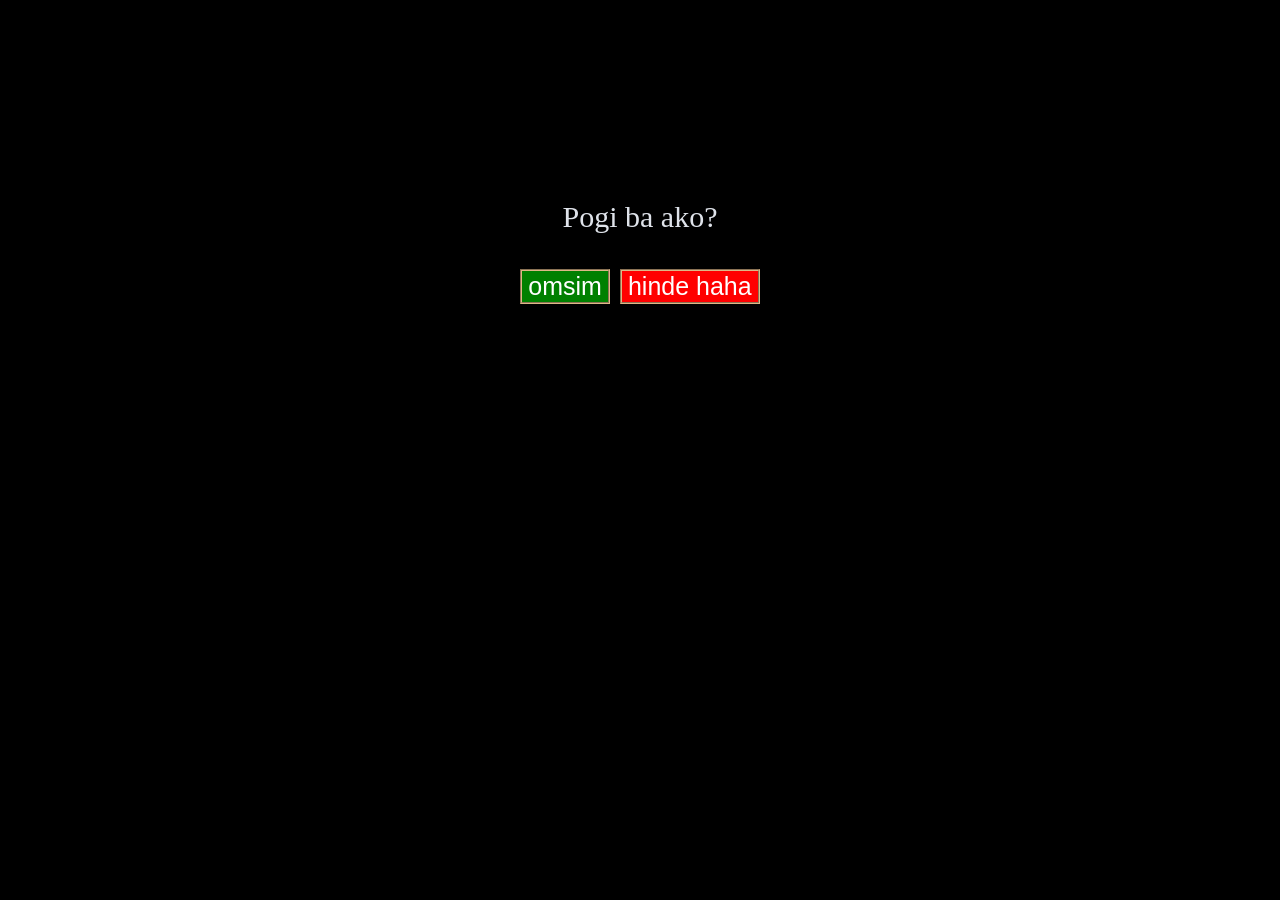
<file: index.html>
<!DOCTYPE html>
<html lang="en">
<head>
    <meta charset="UTF-8">
    <meta http-equiv="X-UA-Compatible" content="IE=edge">
    <meta name="viewport" content="width=device-width, initial-scale=1.0">
    <title>First project</title>
    <link rel="stylesheet" href="fproj.css">
    <script src="/fproj.js"></script>
</head>
<body style="background: black;">
    <div class="wrapper">
        <div class="container">
            <p id="question">Pogi ba ako?</p>
            </div>
            <div class="flex-parent jc-center">
            <button class="btn" id="yes">omsim</button>
            <button class="btn" id="no">hinde haha</button>
        </div>
    </div>
</body>
<script>
    const noBtn = document.getElementById('no');
    const yesBtn = document.getElementById('yes');
    const ques = document.getElementById('question');
    noBtn.addEventListener("click", ()=>{
        let rand = Math.floor(Math.random() * (-30 - 30) + 1);
        let rand2 = Math.floor(Math.random() * (-30 - 30) + 1);
        noBtn.style.transform = "translate(" +rand+"px," +rand2+"px)" ;
    });    
    yesBtn.addEventListener("click", ()=>{
        ques.innerHTML ="hhehheheh pogi";
    })
</script>
</html>
</file>
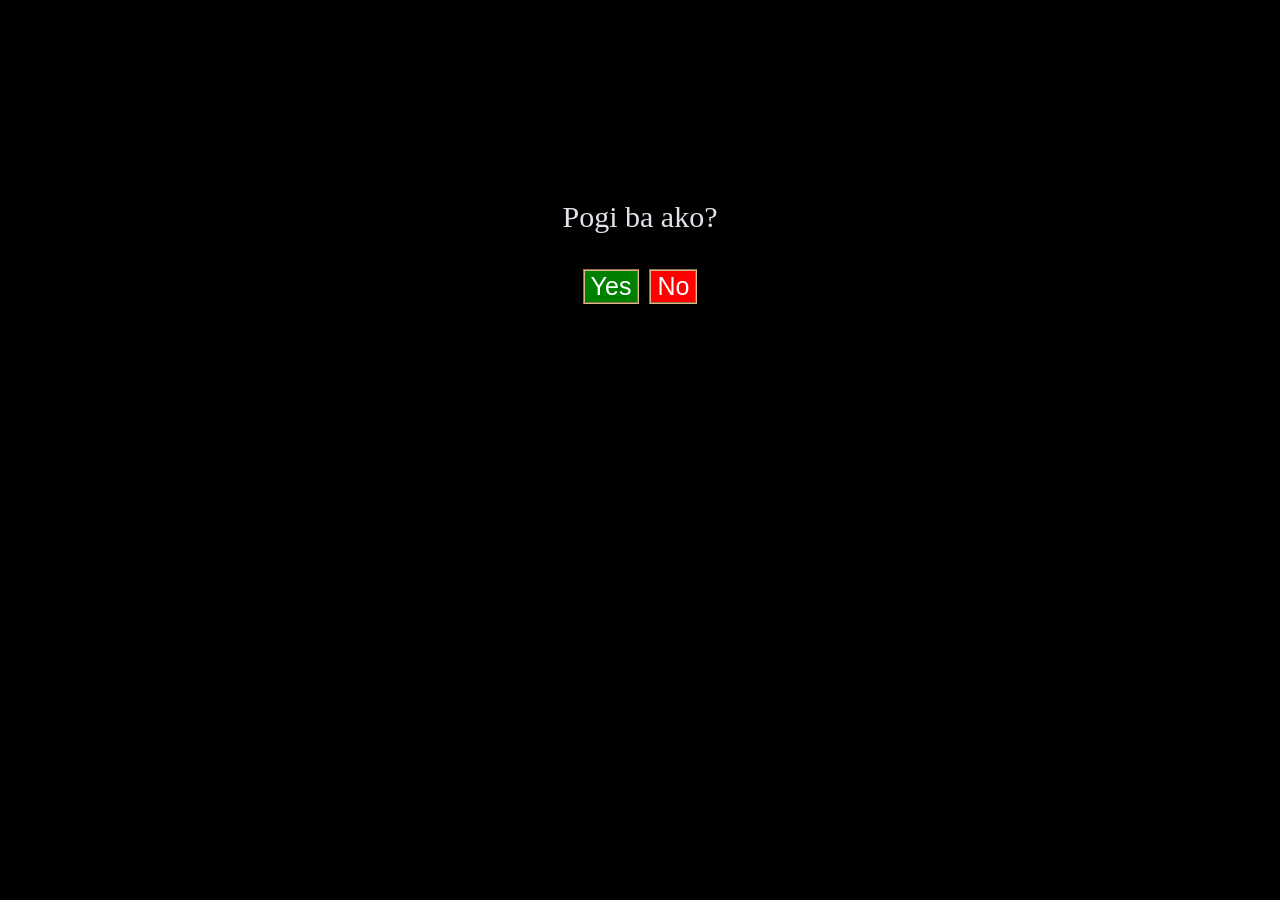
<file: fproj.html>
<!DOCTYPE html>
<html lang="en">
<head>
    <meta charset="UTF-8">
    <meta http-equiv="X-UA-Compatible" content="IE=edge">
    <meta name="viewport" content="width=device-width, initial-scale=1.0">
    <title>First project</title>
    <link rel="stylesheet" href="fproj.css">
    <script src="/fproj.js"></script>
</head>
<body style="background: black;">
    <div class="wrapper">
        <div class="container">
            <p id="question">Pogi ba ako?</p>
            </div>
            <div class="flex-parent jc-center">
            <button class="btn" id="yes">Yes</button>
            <button class="btn" id="no">No</button>
        </div>
    </div>
</body>
<script>
    const noBtn = document.getElementById('no');
    const yesBtn = document.getElementById('yes');
    const ques = document.getElementById('question');
    noBtn.addEventListener("click", ()=>{
        let rand = Math.floor(Math.random() * (-30 - 30) + 1);
        let rand2 = Math.floor(Math.random() * (-30 - 30) + 1);
        noBtn.style.transform = "translate(" +rand+"px," +rand2+"px)" ;
    });    
    yesBtn.addEventListener("click", ()=>{
        ques.innerHTML ="hehehe alam ko naman yon no need to point it out";
    })
</script>
</html>
</file>
<file: fproj.css>
P{
    color: rgb(223, 227, 234);
    text-align: center;
    margin-top: 200px;
    font-size: 30px;
}
#yes{
    background-color: green;
}
#no{
    background-color: red;
}
.flex-parent{
    display: flex;
}
.jc-center{
    justify-content: center;
}
button.marginright{
    margin-right: 20px;
}
.btn{
    border-style: groove; 
    font-size: 25px; 
    color: white; 
    border-top-color: burlywood;
    border-bottom-color: burlywood; 
    border-left-color: burlywood; 
    border-right-color: burlywood;
     margin: 5px;
}
</file>
